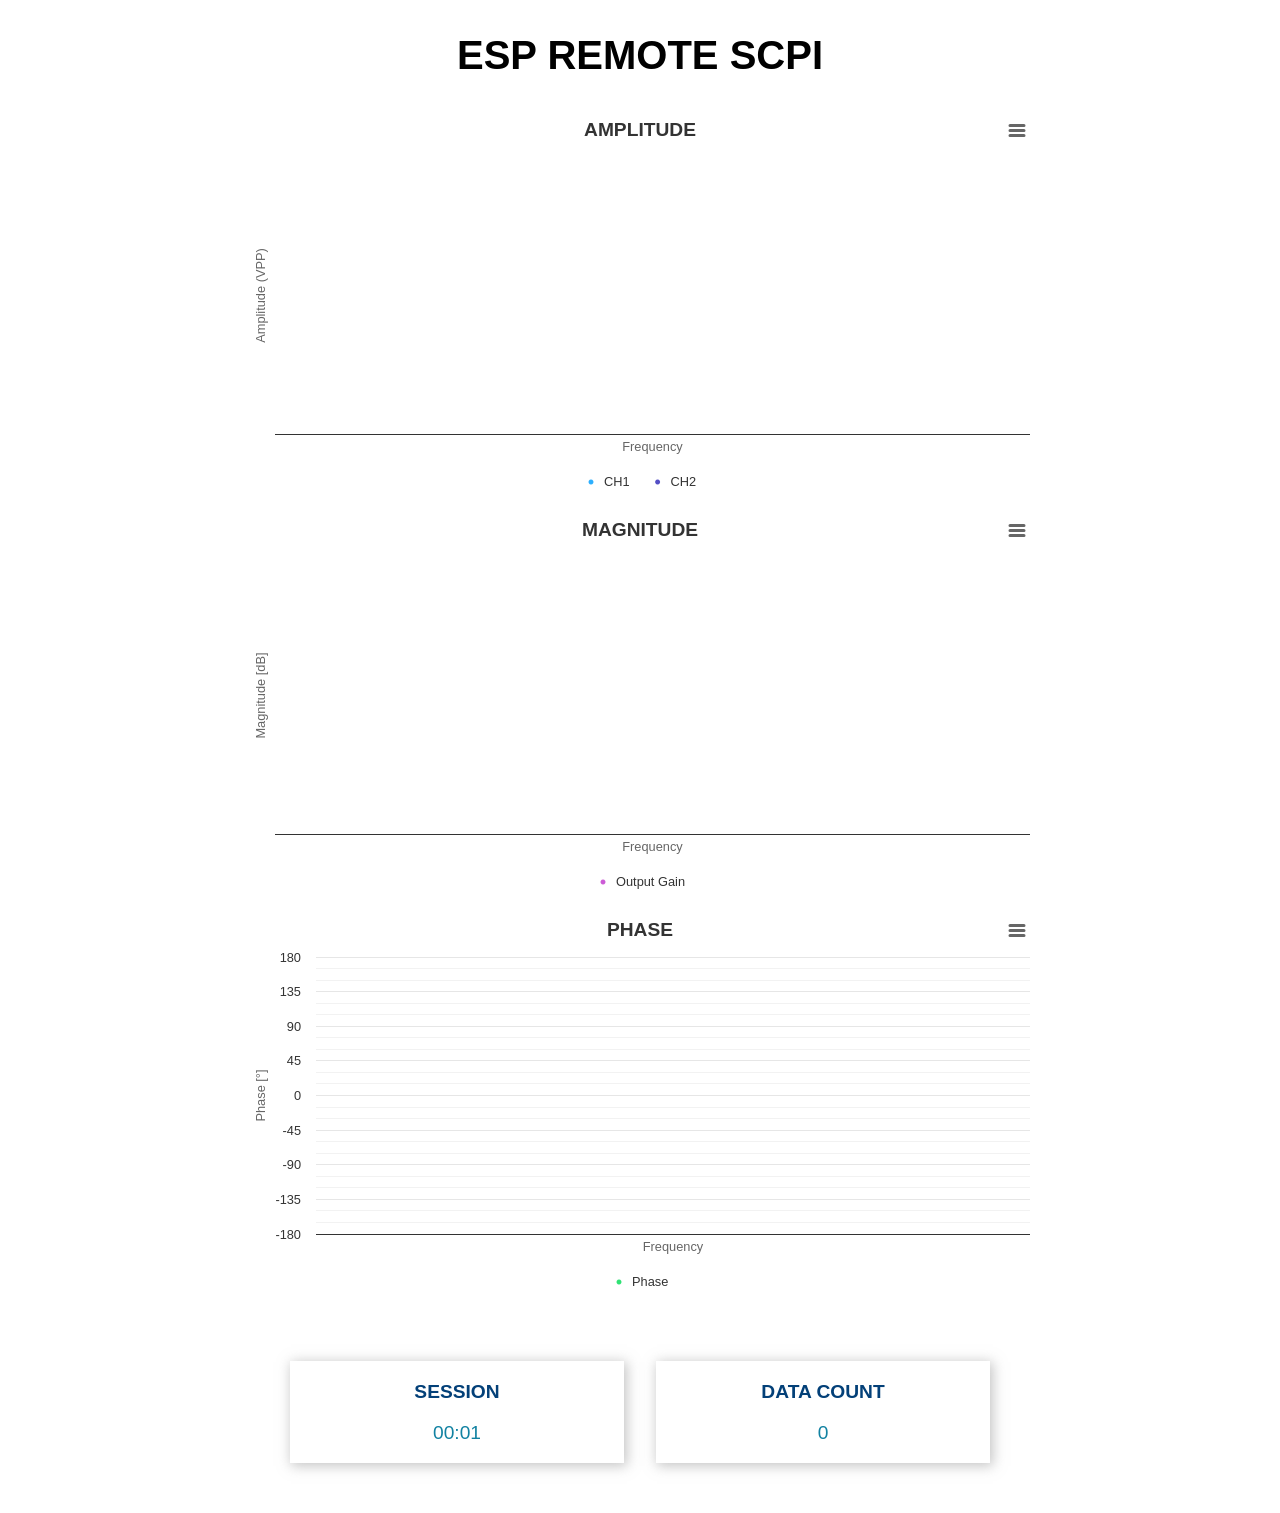
<file: data/bode.html>
<!DOCTYPE HTML><html>
<head>
  <title>ESP IOT BODE PLOT</title>
  <meta name="viewport" content="width=device-width, initial-scale=1">
  <script src="highcharts.js"></script>
  <script src="dataexporting.js"></script>
  <script src="dataexport.js"></script>
  <style>
    body {
      min-width: 310px;
    	max-width: 800px;
    	height: 400px;
      margin: 0 auto;
    }
    h2 {
      font-family: Arial;
      font-size: 2.5rem;
      text-align: center;
    }
    .timedata-container {
    padding: 50px;
    font-family: Arial, Helvetica, sans-serif;
    display: inline-block;
    text-align: center;
    max-width: 1200px;
    margin: 0 auto;
    display: grid;
    grid-gap: 2rem;
    grid-template-columns: repeat(auto-fit, minmax(200px, 1fr));
}
.card {
    background-color: white;
    box-shadow: 2px 2px 12px 1px rgba(140,140,140,.5);
}
.card-title {
    font-size: 1.2rem;
    font-weight: bold;
    color: #034078
}
.reading {
    font-size: 1.2rem;
    color: #1282A2;
}
</style>
</head>
<body>
  <h2>ESP REMOTE SCPI</h2>
  <div id="chart-magnitude-vpp" class="container"></div>
  <div id="chart-magnitude" class="container"></div>
  <div id="chart-phase" class="container"></div>
  <div class="timedata-container">
    <div class="card">
      <p class="card-title">SESSION</p>
      <p class="reading" id="timedata">00:00</p>
    </div>
    <div class="card">
      <p class="card-title">DATA COUNT</p>
      <p class="reading" id="datacount">0</p>
    </div>
  </div>
</body>
<script src="scriptbode.js"></script>
<script>
  // Initialize total seconds counter
var totalSeconds = 0;

// Update the count every 1 second
setInterval(setTime, 1000);

function setTime() {
    ++totalSeconds;
    // Calculate minutes and seconds
    var minutes = pad(parseInt(totalSeconds / 60));
    var seconds = pad(totalSeconds % 60);

    // Update the display element
    document.getElementById("timedata").innerHTML = minutes + ":" + seconds;
}

// Function to add a leading zero to single-digit numbers
function pad(val) {
    var valString = val + "";
    if (valString.length < 2) {
        return "0" + valString;
    } else {
        return valString;
    }
}
</script>
</html>
</file>
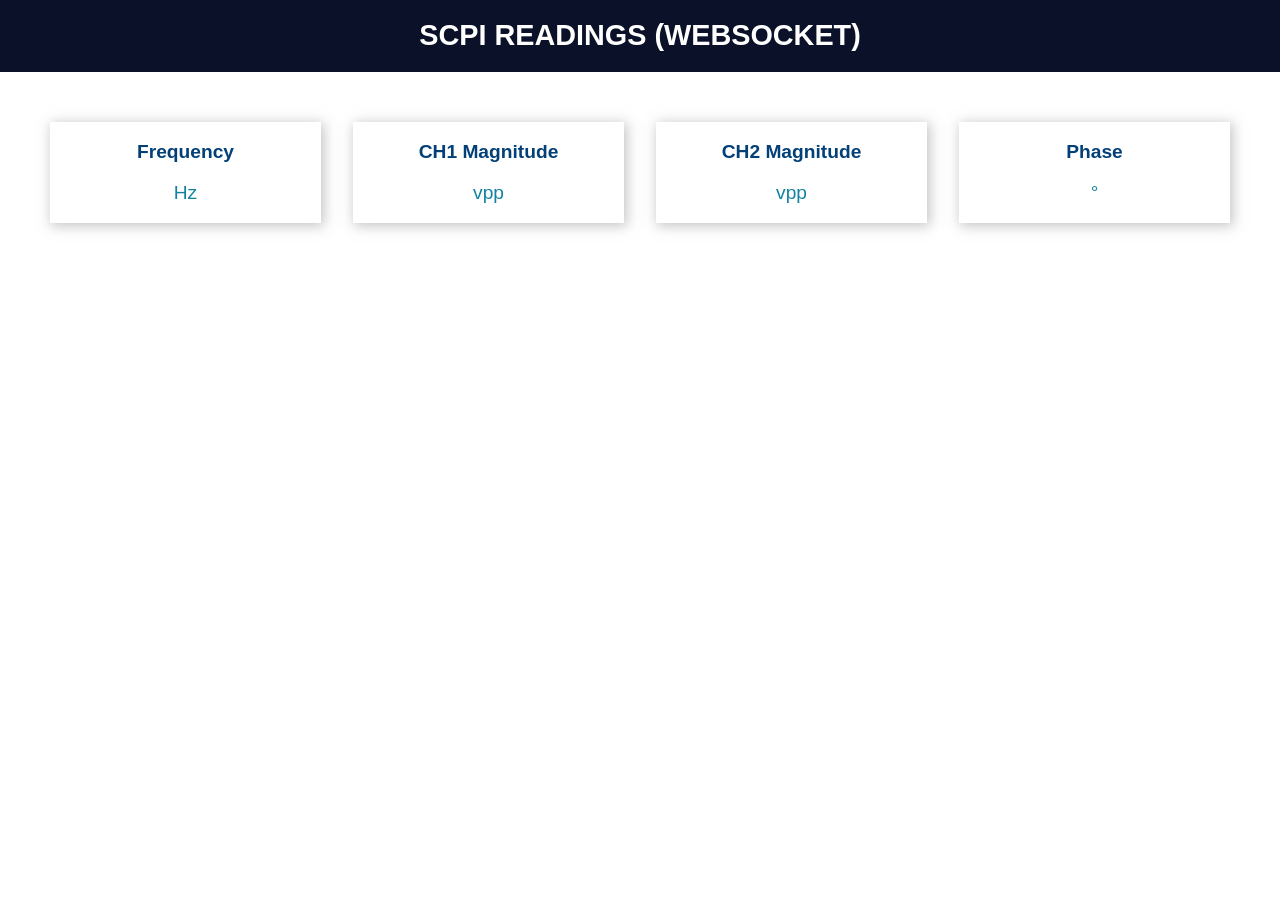
<file: data/realtime.html>
<!DOCTYPE html>
<html>
    <head>
        <title>ESP WEBSOCKET DATA</title>
        <meta name="viewport" content="width=device-width, initial-scale=1">
        <link rel="stylesheet" type="text/css" href="style.css">
    </head>
    <body>
        <div class="topnav">
            <h1>SCPI READINGS (WEBSOCKET)</h1>
        </div>
        <div class="content">
            <div class="card-grid">
                <div class="card">
                    <p class="card-title">Frequency</p>
                    <p class="reading"><span id="frequency"></span> Hz</p>
                </div>
                <div class="card">
                    <p class="card-title">CH1 Magnitude</p>
                    <p class="reading"><span id="magnitude1"></span> vpp</p>
                </div>
                <div class="card">
                    <p class="card-title">CH2 Magnitude</p>
                    <p class="reading"><span id="magnitude2"></span> vpp</p>
                </div>
                <div class="card">
                    <p class="card-title">Phase</p>
                    <p class="reading"><span id="phase"></span> &deg;</p>
                </div>
            </div>
        </div>
        <script src="script.js"></script>
    </body>
</html>
</file>
<file: data/style.css>
html {
    font-family: Arial, Helvetica, sans-serif;
    display: inline-block;
    text-align: center;
}
h1 {
    font-size: 1.8rem;
    color: white;
}
.topnav {
    overflow: hidden;
    background-color: #0A1128;
}
body {
    margin: 0;
}
.content {
    padding: 50px;
}
.card-grid {
    max-width: 1200px;
    margin: 0 auto;
    display: grid;
    grid-gap: 2rem;
    grid-template-columns: repeat(auto-fit, minmax(200px, 1fr));
}
.card {
    background-color: white;
    box-shadow: 2px 2px 12px 1px rgba(140,140,140,.5);
}
.card-title {
    font-size: 1.2rem;
    font-weight: bold;
    color: #034078
}
.reading {
    font-size: 1.2rem;
    color: #1282A2;
}
</file>
